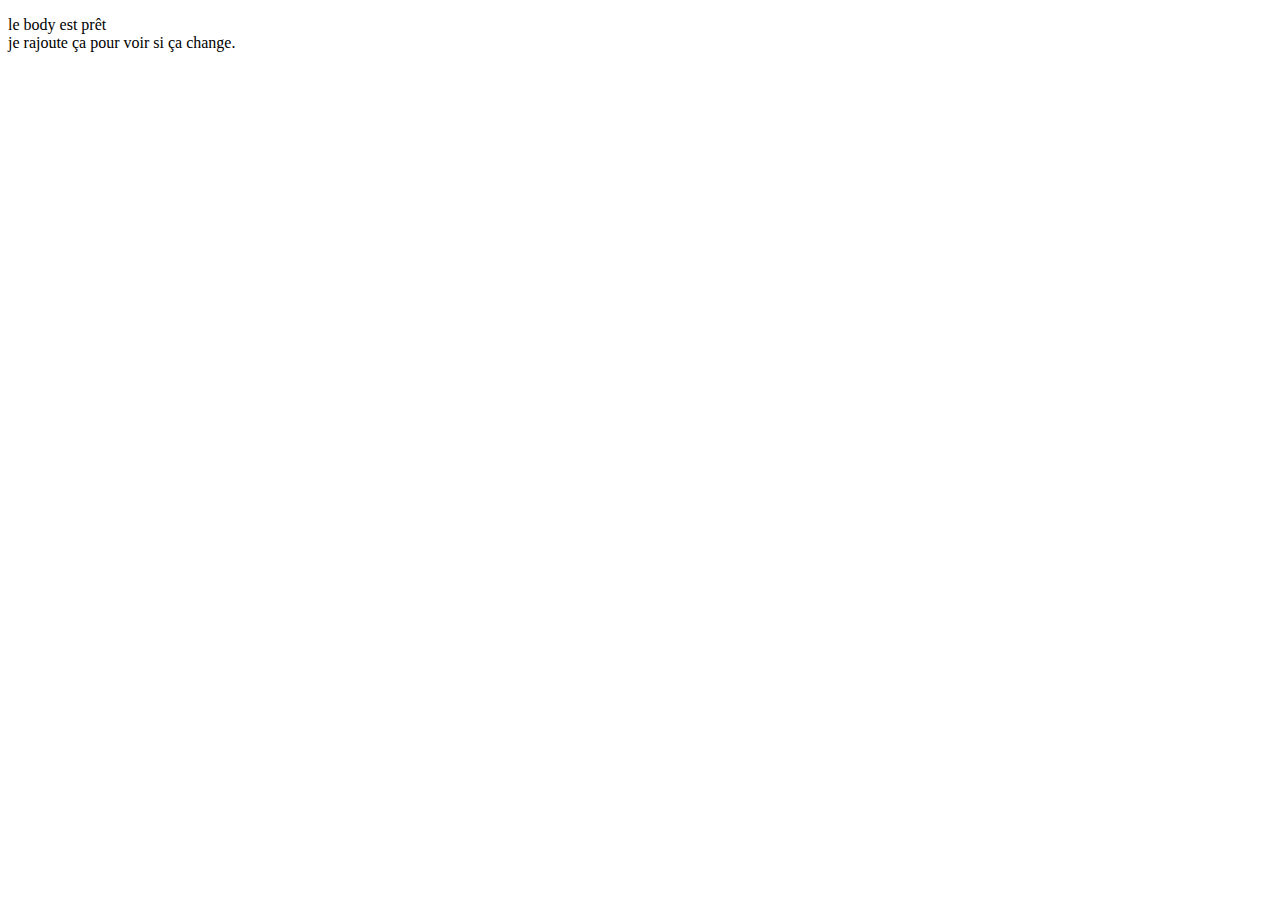
<file: new.html>
<!DOCTYPE html>
<html>
	<head>
		<meta charset="utf-8" />
		<title>pageweb</title>
	</head>
	
	<body>
		<p>
			le body est prêt
			<br />
			je rajoute ça pour voir si ça change.
		</p>
		
	</body>
</html>
</file>
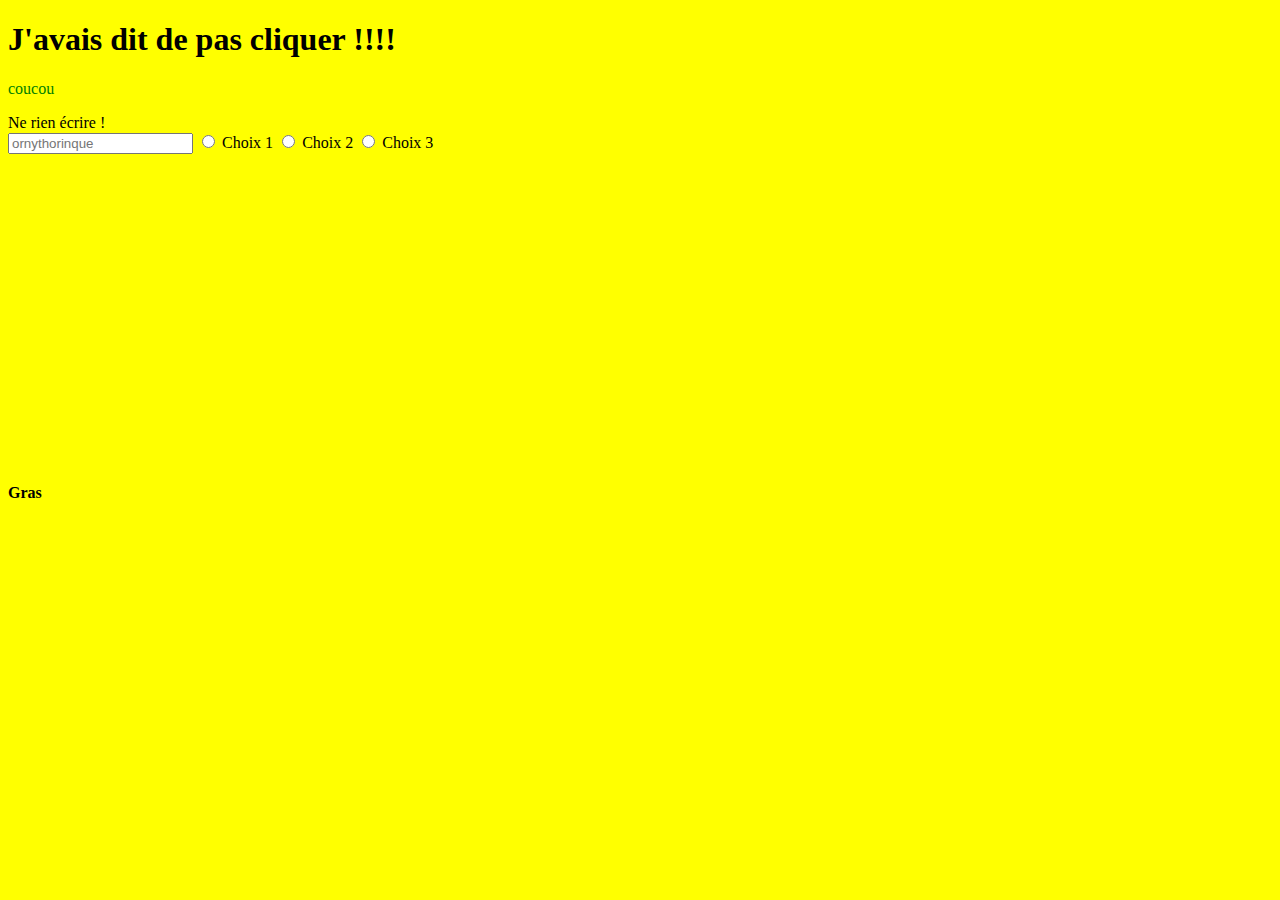
<file: page2.html>
<!Doctype html>
<html>

<head>
<meta charset="UTF-8">
<title>Mon Site </title>

<link rel="stylesheet" href="style.css">
</head>


<body>

<h1>J'avais dit de pas cliquer !!!!</h1>


<form method="post" action="action.php">

<p>coucou</p>
	<label for="pass"> Ne rien écrire ! </label>
	<br/>
	<input type="password" id="pass" name="Mot de Passe" placeholder="ornythorinque"/>
	<input type="radio" id="1" name="0" value="1">
	<label for="1">Choix 1 </label>
	<input type="radio" id="2" name="0" value="2">
	<label for="2"> Choix 2 </label>
	<input type="radio" id="3" name="0" value="3">
	<label for="3">Choix 3 </label>
</form>

<b>Gras</b>
<embed src="https://www.youtube.com/watch?v=aOYRj9jCGtE" allowfullscreen="true" width="425" height="344">
</body>
</html>
</file>
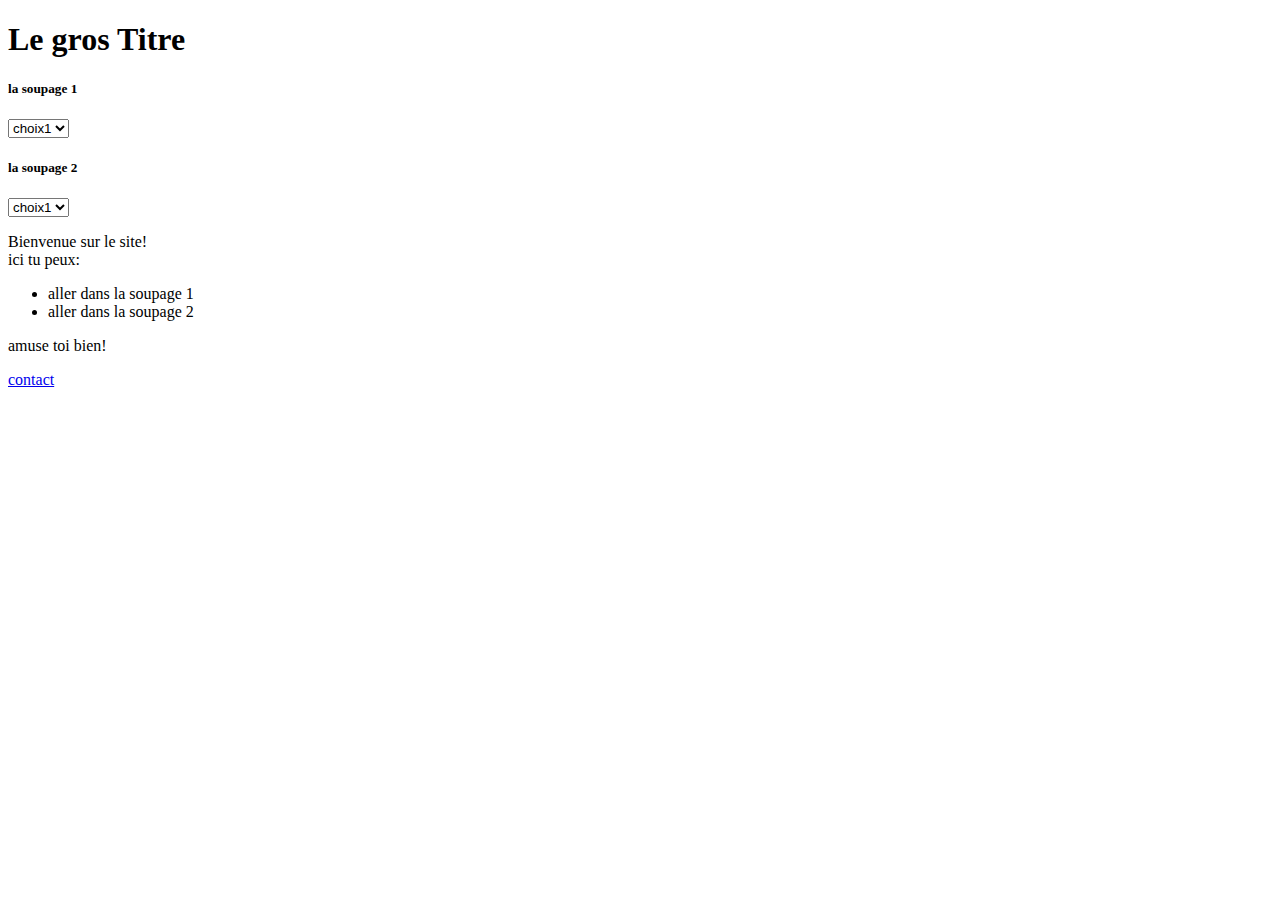
<file: monsite/page.html>
<!DOCTYPE html>
<html>
<head>
	<meta charset="utf-8" />
	<title>pageweb</title>
</head>

<body>
	
<!--
	<a style="background-image: url("campagne.png");
	background-repeat: no-repeat;background-position: center center; background-size:cover;></a>
-->

	<header><h1>Le gros Titre</h1></header>
		
	<nav> <h5>la soupage 1</h5> 
		<select>
				<option>choix1</option>
				<option>choix2</option>
				<option>choix3</option>
		</select>
	</nav>
		
	<nav> <h5>la soupage 2</h5> 
		<select>
				<option>choix1</option>
				<option>choix2</option>
				<option>choix3</option>
		</select>
	</nav>
	
	<p>
		Bienvenue sur le site!
		<br/>
		ici tu peux:
		<ul>
			<li>aller dans la soupage 1</li>
			<li>aller dans la soupage 2</li>
		</ul>
		amuse toi bien!
	</p>

	<!--      
	<img src="campagne.png" alt="photo de la campagne" />
	-->	


	<footer> <a href="contact.html">contact</a>


</body>
</html>
</file>
<file: style.css>
a {
	color: red;
}
body {
	
	background-color: yellow;
	cursor: url('a.png'), pointer;
}

table {
	border-collapse: collapse;
}

p {
	
	color: green;
}
</file>
